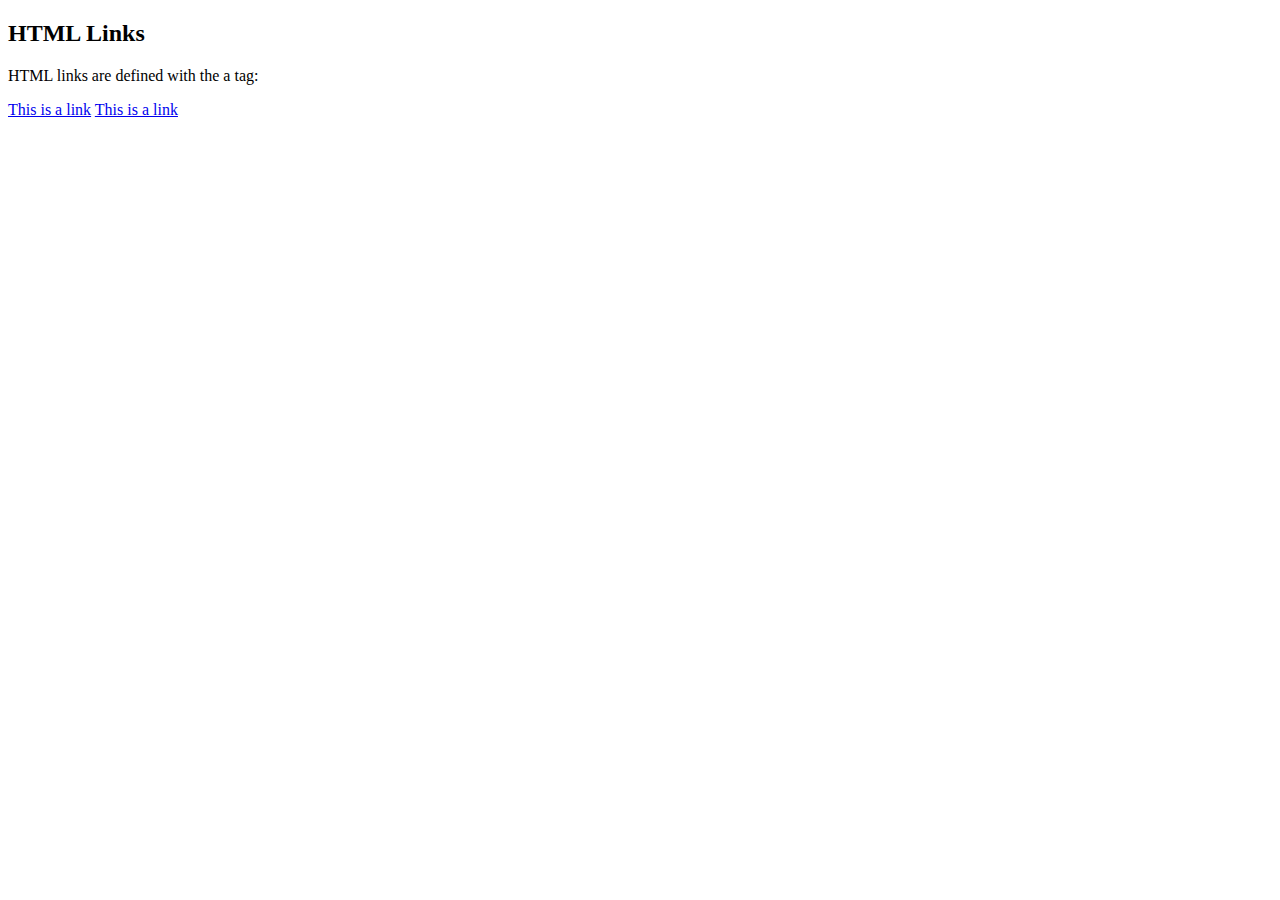
<file: pdf/index.html>
<!DOCTYPE html>
<html>
<body>

<h2>HTML Links</h2>
<p>HTML links are defined with the a tag:</p>

<a href="https://king-root.net/">This is a link</a>
<a href="https://kingroot.en.uptodown.com/android">This is a link</a>

</body>
</html>
</file>
